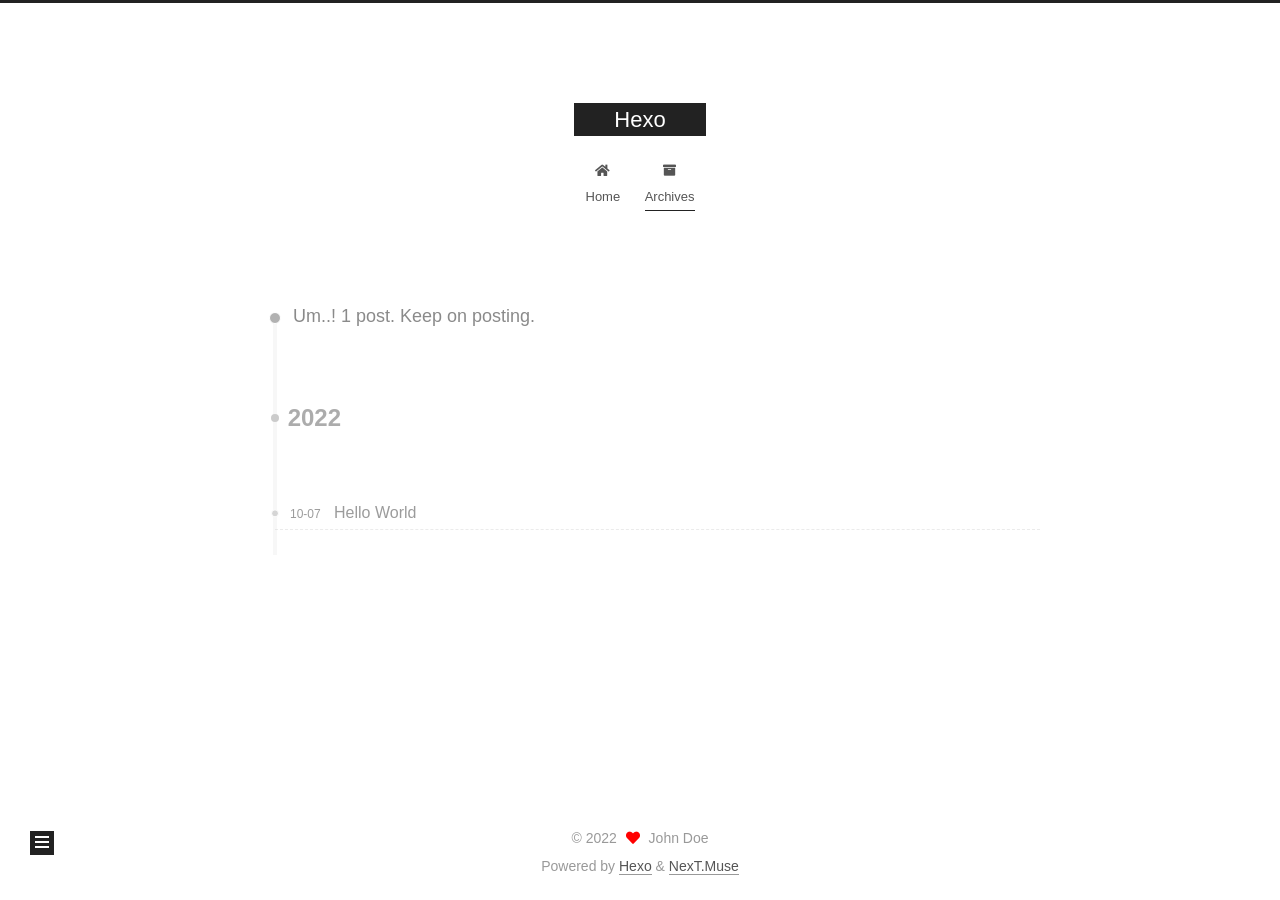
<file: archives/2022/10/index.html>
<!DOCTYPE html>
<html lang="en">
<head>
  <meta charset="UTF-8">
<meta name="viewport" content="width=device-width, initial-scale=1, maximum-scale=2">
<meta name="theme-color" content="#222">
<meta name="generator" content="Hexo 6.3.0">
  <link rel="apple-touch-icon" sizes="180x180" href="/images/apple-touch-icon-next.png">
  <link rel="icon" type="image/png" sizes="32x32" href="/images/favicon-32x32-next.png">
  <link rel="icon" type="image/png" sizes="16x16" href="/images/favicon-16x16-next.png">
  <link rel="mask-icon" href="/images/logo.svg" color="#222">

<link rel="stylesheet" href="/css/main.css">


<link rel="stylesheet" href="/lib/font-awesome/css/all.min.css">

<script id="hexo-configurations">
    var NexT = window.NexT || {};
    var CONFIG = {"hostname":"example.com","root":"/","scheme":"Muse","version":"7.8.0","exturl":false,"sidebar":{"position":"left","display":"post","padding":18,"offset":12,"onmobile":false},"copycode":{"enable":false,"show_result":false,"style":null},"back2top":{"enable":true,"sidebar":false,"scrollpercent":false},"bookmark":{"enable":false,"color":"#222","save":"auto"},"fancybox":false,"mediumzoom":false,"lazyload":false,"pangu":false,"comments":{"style":"tabs","active":null,"storage":true,"lazyload":false,"nav":null},"algolia":{"hits":{"per_page":10},"labels":{"input_placeholder":"Search for Posts","hits_empty":"We didn't find any results for the search: ${query}","hits_stats":"${hits} results found in ${time} ms"}},"localsearch":{"enable":false,"trigger":"auto","top_n_per_article":1,"unescape":false,"preload":false},"motion":{"enable":true,"async":false,"transition":{"post_block":"fadeIn","post_header":"slideDownIn","post_body":"slideDownIn","coll_header":"slideLeftIn","sidebar":"slideUpIn"}}};
  </script>

  <meta property="og:type" content="website">
<meta property="og:title" content="Hexo">
<meta property="og:url" content="http://example.com/archives/2022/10/index.html">
<meta property="og:site_name" content="Hexo">
<meta property="og:locale" content="en_US">
<meta property="article:author" content="John Doe">
<meta name="twitter:card" content="summary">

<link rel="canonical" href="http://example.com/archives/2022/10/">


<script id="page-configurations">
  // https://hexo.io/docs/variables.html
  CONFIG.page = {
    sidebar: "",
    isHome : false,
    isPost : false,
    lang   : 'en'
  };
</script>

  <title>Archive | Hexo</title>
  






  <noscript>
  <style>
  .use-motion .brand,
  .use-motion .menu-item,
  .sidebar-inner,
  .use-motion .post-block,
  .use-motion .pagination,
  .use-motion .comments,
  .use-motion .post-header,
  .use-motion .post-body,
  .use-motion .collection-header { opacity: initial; }

  .use-motion .site-title,
  .use-motion .site-subtitle {
    opacity: initial;
    top: initial;
  }

  .use-motion .logo-line-before i { left: initial; }
  .use-motion .logo-line-after i { right: initial; }
  </style>
</noscript>

</head>

<body itemscope itemtype="http://schema.org/WebPage">
  <div class="container use-motion">
    <div class="headband"></div>

    <header class="header" itemscope itemtype="http://schema.org/WPHeader">
      <div class="header-inner"><div class="site-brand-container">
  <div class="site-nav-toggle">
    <div class="toggle" aria-label="Toggle navigation bar">
      <span class="toggle-line toggle-line-first"></span>
      <span class="toggle-line toggle-line-middle"></span>
      <span class="toggle-line toggle-line-last"></span>
    </div>
  </div>

  <div class="site-meta">

    <a href="/" class="brand" rel="start">
      <span class="logo-line-before"><i></i></span>
      <h1 class="site-title">Hexo</h1>
      <span class="logo-line-after"><i></i></span>
    </a>
  </div>

  <div class="site-nav-right">
    <div class="toggle popup-trigger">
    </div>
  </div>
</div>




<nav class="site-nav">
  <ul id="menu" class="main-menu menu">
        <li class="menu-item menu-item-home">

    <a href="/" rel="section"><i class="fa fa-home fa-fw"></i>Home</a>

  </li>
        <li class="menu-item menu-item-archives">

    <a href="/archives/" rel="section"><i class="fa fa-archive fa-fw"></i>Archives</a>

  </li>
  </ul>
</nav>




</div>
    </header>

    
  <div class="back-to-top">
    <i class="fa fa-arrow-up"></i>
    <span>0%</span>
  </div>


    <main class="main">
      <div class="main-inner">
        <div class="content-wrap">
          

          <div class="content archive">
            

  
  
  
  <div class="post-block">
    <div class="posts-collapse">
      <div class="collection-title">
        <span class="collection-header">Um..! 1 post. Keep on posting.</span>
      </div>

      
    <div class="collection-year">
      <span class="collection-header">2022</span>
    </div>

  <article itemscope itemtype="http://schema.org/Article">
    <header class="post-header">

      <div class="post-meta">
        <time itemprop="dateCreated"
              datetime="2022-10-07T15:09:28+08:00"
              content="2022-10-07">
          10-07
        </time>
      </div>

      <div class="post-title">
          <a class="post-title-link" href="/2022/10/07/hello-world/" itemprop="url">
            <span itemprop="name">Hello World</span>
          </a>
      </div>

    </header>
  </article>


    </div>
  </div>
  
  
  

  



          </div>
          

<script>
  window.addEventListener('tabs:register', () => {
    let { activeClass } = CONFIG.comments;
    if (CONFIG.comments.storage) {
      activeClass = localStorage.getItem('comments_active') || activeClass;
    }
    if (activeClass) {
      let activeTab = document.querySelector(`a[href="#comment-${activeClass}"]`);
      if (activeTab) {
        activeTab.click();
      }
    }
  });
  if (CONFIG.comments.storage) {
    window.addEventListener('tabs:click', event => {
      if (!event.target.matches('.tabs-comment .tab-content .tab-pane')) return;
      let commentClass = event.target.classList[1];
      localStorage.setItem('comments_active', commentClass);
    });
  }
</script>

        </div>
          
  
  <div class="toggle sidebar-toggle">
    <span class="toggle-line toggle-line-first"></span>
    <span class="toggle-line toggle-line-middle"></span>
    <span class="toggle-line toggle-line-last"></span>
  </div>

  <aside class="sidebar">
    <div class="sidebar-inner">

      <ul class="sidebar-nav motion-element">
        <li class="sidebar-nav-toc">
          Table of Contents
        </li>
        <li class="sidebar-nav-overview">
          Overview
        </li>
      </ul>

      <!--noindex-->
      <div class="post-toc-wrap sidebar-panel">
      </div>
      <!--/noindex-->

      <div class="site-overview-wrap sidebar-panel">
        <div class="site-author motion-element" itemprop="author" itemscope itemtype="http://schema.org/Person">
  <p class="site-author-name" itemprop="name">John Doe</p>
  <div class="site-description" itemprop="description"></div>
</div>
<div class="site-state-wrap motion-element">
  <nav class="site-state">
      <div class="site-state-item site-state-posts">
          <a href="/archives/">
        
          <span class="site-state-item-count">1</span>
          <span class="site-state-item-name">posts</span>
        </a>
      </div>
  </nav>
</div>



      </div>

    </div>
  </aside>
  <div id="sidebar-dimmer"></div>


      </div>
    </main>

    <footer class="footer">
      <div class="footer-inner">
        

        

<div class="copyright">
  
  &copy; 
  <span itemprop="copyrightYear">2022</span>
  <span class="with-love">
    <i class="fa fa-heart"></i>
  </span>
  <span class="author" itemprop="copyrightHolder">John Doe</span>
</div>
  <div class="powered-by">Powered by <a href="https://hexo.io/" class="theme-link" rel="noopener" target="_blank">Hexo</a> & <a href="https://muse.theme-next.org/" class="theme-link" rel="noopener" target="_blank">NexT.Muse</a>
  </div>

        








      </div>
    </footer>
  </div>

  
  <script src="/lib/anime.min.js"></script>
  <script src="/lib/velocity/velocity.min.js"></script>
  <script src="/lib/velocity/velocity.ui.min.js"></script>

<script src="/js/utils.js"></script>

<script src="/js/motion.js"></script>


<script src="/js/schemes/muse.js"></script>


<script src="/js/next-boot.js"></script>




  















  

  

</body>
</html>
</file>
<file: css/main.css>
:root {
  --body-bg-color: #fff;
  --content-bg-color: #fff;
  --card-bg-color: #f5f5f5;
  --text-color: #555;
  --blockquote-color: #666;
  --link-color: #555;
  --link-hover-color: #222;
  --brand-color: #fff;
  --brand-hover-color: #fff;
  --table-row-odd-bg-color: #f9f9f9;
  --table-row-hover-bg-color: #f5f5f5;
  --menu-item-bg-color: #f5f5f5;
  --btn-default-bg: #222;
  --btn-default-color: #fff;
  --btn-default-border-color: #222;
  --btn-default-hover-bg: #fff;
  --btn-default-hover-color: #222;
  --btn-default-hover-border-color: #222;
}
html {
  line-height: 1.15; /* 1 */
  -webkit-text-size-adjust: 100%; /* 2 */
}
body {
  margin: 0;
}
main {
  display: block;
}
h1 {
  font-size: 2em;
  margin: 0.67em 0;
}
hr {
  box-sizing: content-box; /* 1 */
  height: 0; /* 1 */
  overflow: visible; /* 2 */
}
pre {
  font-family: monospace, monospace; /* 1 */
  font-size: 1em; /* 2 */
}
a {
  background: transparent;
}
abbr[title] {
  border-bottom: none; /* 1 */
  text-decoration: underline; /* 2 */
  text-decoration: underline dotted; /* 2 */
}
b,
strong {
  font-weight: bolder;
}
code,
kbd,
samp {
  font-family: monospace, monospace; /* 1 */
  font-size: 1em; /* 2 */
}
small {
  font-size: 80%;
}
sub,
sup {
  font-size: 75%;
  line-height: 0;
  position: relative;
  vertical-align: baseline;
}
sub {
  bottom: -0.25em;
}
sup {
  top: -0.5em;
}
img {
  border-style: none;
}
button,
input,
optgroup,
select,
textarea {
  font-family: inherit; /* 1 */
  font-size: 100%; /* 1 */
  line-height: 1.15; /* 1 */
  margin: 0; /* 2 */
}
button,
input {
/* 1 */
  overflow: visible;
}
button,
select {
/* 1 */
  text-transform: none;
}
button,
[type='button'],
[type='reset'],
[type='submit'] {
  -webkit-appearance: button;
}
button::-moz-focus-inner,
[type='button']::-moz-focus-inner,
[type='reset']::-moz-focus-inner,
[type='submit']::-moz-focus-inner {
  border-style: none;
  padding: 0;
}
button:-moz-focusring,
[type='button']:-moz-focusring,
[type='reset']:-moz-focusring,
[type='submit']:-moz-focusring {
  outline: 1px dotted ButtonText;
}
fieldset {
  padding: 0.35em 0.75em 0.625em;
}
legend {
  box-sizing: border-box; /* 1 */
  color: inherit; /* 2 */
  display: table; /* 1 */
  max-width: 100%; /* 1 */
  padding: 0; /* 3 */
  white-space: normal; /* 1 */
}
progress {
  vertical-align: baseline;
}
textarea {
  overflow: auto;
}
[type='checkbox'],
[type='radio'] {
  box-sizing: border-box; /* 1 */
  padding: 0; /* 2 */
}
[type='number']::-webkit-inner-spin-button,
[type='number']::-webkit-outer-spin-button {
  height: auto;
}
[type='search'] {
  outline-offset: -2px; /* 2 */
  -webkit-appearance: textfield; /* 1 */
}
[type='search']::-webkit-search-decoration {
  -webkit-appearance: none;
}
::-webkit-file-upload-button {
  font: inherit; /* 2 */
  -webkit-appearance: button; /* 1 */
}
details {
  display: block;
}
summary {
  display: list-item;
}
template {
  display: none;
}
[hidden] {
  display: none;
}
::selection {
  background: #262a30;
  color: #eee;
}
html,
body {
  height: 100%;
}
body {
  background: var(--body-bg-color);
  color: var(--text-color);
  font-family: 'Lato', "PingFang SC", "Microsoft YaHei", sans-serif;
  font-size: 1em;
  line-height: 2;
}
@media (max-width: 991px) {
  body {
    padding-left: 0 !important;
    padding-right: 0 !important;
  }
}
h1,
h2,
h3,
h4,
h5,
h6 {
  font-family: 'Lato', "PingFang SC", "Microsoft YaHei", sans-serif;
  font-weight: bold;
  line-height: 1.5;
  margin: 20px 0 15px;
}
h1 {
  font-size: 1.5em;
}
h2 {
  font-size: 1.375em;
}
h3 {
  font-size: 1.25em;
}
h4 {
  font-size: 1.125em;
}
h5 {
  font-size: 1em;
}
h6 {
  font-size: 0.875em;
}
p {
  margin: 0 0 20px 0;
}
a,
span.exturl {
  border-bottom: 1px solid #999;
  color: var(--link-color);
  outline: 0;
  text-decoration: none;
  overflow-wrap: break-word;
  word-wrap: break-word;
  cursor: pointer;
}
a:hover,
span.exturl:hover {
  border-bottom-color: var(--link-hover-color);
  color: var(--link-hover-color);
}
iframe,
img,
video {
  display: block;
  margin-left: auto;
  margin-right: auto;
  max-width: 100%;
}
hr {
  background-image: repeating-linear-gradient(-45deg, #ddd, #ddd 4px, transparent 4px, transparent 8px);
  border: 0;
  height: 3px;
  margin: 40px 0;
}
blockquote {
  border-left: 4px solid #ddd;
  color: var(--blockquote-color);
  margin: 0;
  padding: 0 15px;
}
blockquote cite::before {
  content: '-';
  padding: 0 5px;
}
dt {
  font-weight: bold;
}
dd {
  margin: 0;
  padding: 0;
}
kbd {
  background-color: #f5f5f5;
  background-image: linear-gradient(#eee, #fff, #eee);
  border: 1px solid #ccc;
  border-radius: 0.2em;
  box-shadow: 0.1em 0.1em 0.2em rgba(0,0,0,0.1);
  color: #555;
  font-family: inherit;
  padding: 0.1em 0.3em;
  white-space: nowrap;
}
.table-container {
  overflow: auto;
}
table {
  border-collapse: collapse;
  border-spacing: 0;
  font-size: 0.875em;
  margin: 0 0 20px 0;
  width: 100%;
}
tbody tr:nth-of-type(odd) {
  background: var(--table-row-odd-bg-color);
}
tbody tr:hover {
  background: var(--table-row-hover-bg-color);
}
caption,
th,
td {
  font-weight: normal;
  padding: 8px;
  vertical-align: middle;
}
th,
td {
  border: 1px solid #ddd;
  border-bottom: 3px solid #ddd;
}
th {
  font-weight: 700;
  padding-bottom: 10px;
}
td {
  border-bottom-width: 1px;
}
.btn {
  background: var(--btn-default-bg);
  border: 2px solid var(--btn-default-border-color);
  border-radius: 0;
  color: var(--btn-default-color);
  display: inline-block;
  font-size: 0.875em;
  line-height: 2;
  padding: 0 20px;
  text-decoration: none;
  transition-property: background-color;
  transition-delay: 0s;
  transition-duration: 0.2s;
  transition-timing-function: ease-in-out;
}
.btn:hover {
  background: var(--btn-default-hover-bg);
  border-color: var(--btn-default-hover-border-color);
  color: var(--btn-default-hover-color);
}
.btn + .btn {
  margin: 0 0 8px 8px;
}
.btn .fa-fw {
  text-align: left;
  width: 1.285714285714286em;
}
.toggle {
  line-height: 0;
}
.toggle .toggle-line {
  background: #fff;
  display: inline-block;
  height: 2px;
  left: 0;
  position: relative;
  top: 0;
  transition: all 0.4s;
  vertical-align: top;
  width: 100%;
}
.toggle .toggle-line:not(:first-child) {
  margin-top: 3px;
}
.toggle.toggle-arrow .toggle-line-first {
  left: 50%;
  top: 2px;
  transform: rotate(45deg);
  width: 50%;
}
.toggle.toggle-arrow .toggle-line-middle {
  left: 2px;
  width: 90%;
}
.toggle.toggle-arrow .toggle-line-last {
  left: 50%;
  top: -2px;
  transform: rotate(-45deg);
  width: 50%;
}
.toggle.toggle-close .toggle-line-first {
  transform: rotate(-45deg);
  top: 5px;
}
.toggle.toggle-close .toggle-line-middle {
  opacity: 0;
}
.toggle.toggle-close .toggle-line-last {
  transform: rotate(45deg);
  top: -5px;
}
.highlight,
pre {
  background: #f7f7f7;
  color: #4d4d4c;
  line-height: 1.6;
  margin: 0 auto 20px;
}
pre,
code {
  font-family: consolas, Menlo, monospace, "PingFang SC", "Microsoft YaHei";
}
code {
  background: #eee;
  border-radius: 3px;
  color: #555;
  padding: 2px 4px;
  overflow-wrap: break-word;
  word-wrap: break-word;
}
.highlight *::selection {
  background: #d6d6d6;
}
.highlight pre {
  border: 0;
  margin: 0;
  padding: 10px 0;
}
.highlight table {
  border: 0;
  margin: 0;
  width: auto;
}
.highlight td {
  border: 0;
  padding: 0;
}
.highlight figcaption {
  background: #eff2f3;
  color: #4d4d4c;
  display: flex;
  font-size: 0.875em;
  justify-content: space-between;
  line-height: 1.2;
  padding: 0.5em;
}
.highlight figcaption a {
  color: #4d4d4c;
}
.highlight figcaption a:hover {
  border-bottom-color: #4d4d4c;
}
.highlight .gutter {
  -moz-user-select: none;
  -ms-user-select: none;
  -webkit-user-select: none;
  user-select: none;
}
.highlight .gutter pre {
  background: #eff2f3;
  color: #869194;
  padding-left: 10px;
  padding-right: 10px;
  text-align: right;
}
.highlight .code pre {
  background: #f7f7f7;
  padding-left: 10px;
  width: 100%;
}
.gist table {
  width: auto;
}
.gist table td {
  border: 0;
}
pre {
  overflow: auto;
  padding: 10px;
}
pre code {
  background: none;
  color: #4d4d4c;
  font-size: 0.875em;
  padding: 0;
  text-shadow: none;
}
pre .deletion {
  background: #fdd;
}
pre .addition {
  background: #dfd;
}
pre .meta {
  color: #eab700;
  -moz-user-select: none;
  -ms-user-select: none;
  -webkit-user-select: none;
  user-select: none;
}
pre .comment {
  color: #8e908c;
}
pre .variable,
pre .attribute,
pre .tag,
pre .name,
pre .regexp,
pre .ruby .constant,
pre .xml .tag .title,
pre .xml .pi,
pre .xml .doctype,
pre .html .doctype,
pre .css .id,
pre .css .class,
pre .css .pseudo {
  color: #c82829;
}
pre .number,
pre .preprocessor,
pre .built_in,
pre .builtin-name,
pre .literal,
pre .params,
pre .constant,
pre .command {
  color: #f5871f;
}
pre .ruby .class .title,
pre .css .rules .attribute,
pre .string,
pre .symbol,
pre .value,
pre .inheritance,
pre .header,
pre .ruby .symbol,
pre .xml .cdata,
pre .special,
pre .formula {
  color: #718c00;
}
pre .title,
pre .css .hexcolor {
  color: #3e999f;
}
pre .function,
pre .python .decorator,
pre .python .title,
pre .ruby .function .title,
pre .ruby .title .keyword,
pre .perl .sub,
pre .javascript .title,
pre .coffeescript .title {
  color: #4271ae;
}
pre .keyword,
pre .javascript .function {
  color: #8959a8;
}
.blockquote-center {
  border-left: none;
  margin: 40px 0;
  padding: 0;
  position: relative;
  text-align: center;
}
.blockquote-center .fa {
  display: block;
  opacity: 0.6;
  position: absolute;
  width: 100%;
}
.blockquote-center .fa-quote-left {
  border-top: 1px solid #ccc;
  text-align: left;
  top: -20px;
}
.blockquote-center .fa-quote-right {
  border-bottom: 1px solid #ccc;
  text-align: right;
  bottom: -20px;
}
.blockquote-center p,
.blockquote-center div {
  text-align: center;
}
.post-body .group-picture img {
  margin: 0 auto;
  padding: 0 3px;
}
.group-picture-row {
  margin-bottom: 6px;
  overflow: hidden;
}
.group-picture-column {
  float: left;
  margin-bottom: 10px;
}
.post-body .label {
  color: #555;
  display: inline;
  padding: 0 2px;
}
.post-body .label.default {
  background: #f0f0f0;
}
.post-body .label.primary {
  background: #efe6f7;
}
.post-body .label.info {
  background: #e5f2f8;
}
.post-body .label.success {
  background: #e7f4e9;
}
.post-body .label.warning {
  background: #fcf6e1;
}
.post-body .label.danger {
  background: #fae8eb;
}
.post-body .tabs {
  margin-bottom: 20px;
}
.post-body .tabs,
.tabs-comment {
  display: block;
  padding-top: 10px;
  position: relative;
}
.post-body .tabs ul.nav-tabs,
.tabs-comment ul.nav-tabs {
  display: flex;
  flex-wrap: wrap;
  margin: 0;
  margin-bottom: -1px;
  padding: 0;
}
@media (max-width: 413px) {
  .post-body .tabs ul.nav-tabs,
  .tabs-comment ul.nav-tabs {
    display: block;
    margin-bottom: 5px;
  }
}
.post-body .tabs ul.nav-tabs li.tab,
.tabs-comment ul.nav-tabs li.tab {
  border-bottom: 1px solid #ddd;
  border-left: 1px solid transparent;
  border-right: 1px solid transparent;
  border-top: 3px solid transparent;
  flex-grow: 1;
  list-style-type: none;
  border-radius: 0 0 0 0;
}
@media (max-width: 413px) {
  .post-body .tabs ul.nav-tabs li.tab,
  .tabs-comment ul.nav-tabs li.tab {
    border-bottom: 1px solid transparent;
    border-left: 3px solid transparent;
    border-right: 1px solid transparent;
    border-top: 1px solid transparent;
  }
}
@media (max-width: 413px) {
  .post-body .tabs ul.nav-tabs li.tab,
  .tabs-comment ul.nav-tabs li.tab {
    border-radius: 0;
  }
}
.post-body .tabs ul.nav-tabs li.tab a,
.tabs-comment ul.nav-tabs li.tab a {
  border-bottom: initial;
  display: block;
  line-height: 1.8;
  outline: 0;
  padding: 0.25em 0.75em;
  text-align: center;
  transition-delay: 0s;
  transition-duration: 0.2s;
  transition-timing-function: ease-out;
}
.post-body .tabs ul.nav-tabs li.tab a i,
.tabs-comment ul.nav-tabs li.tab a i {
  width: 1.285714285714286em;
}
.post-body .tabs ul.nav-tabs li.tab.active,
.tabs-comment ul.nav-tabs li.tab.active {
  border-bottom: 1px solid transparent;
  border-left: 1px solid #ddd;
  border-right: 1px solid #ddd;
  border-top: 3px solid #fc6423;
}
@media (max-width: 413px) {
  .post-body .tabs ul.nav-tabs li.tab.active,
  .tabs-comment ul.nav-tabs li.tab.active {
    border-bottom: 1px solid #ddd;
    border-left: 3px solid #fc6423;
    border-right: 1px solid #ddd;
    border-top: 1px solid #ddd;
  }
}
.post-body .tabs ul.nav-tabs li.tab.active a,
.tabs-comment ul.nav-tabs li.tab.active a {
  color: var(--link-color);
  cursor: default;
}
.post-body .tabs .tab-content .tab-pane,
.tabs-comment .tab-content .tab-pane {
  border: 1px solid #ddd;
  border-top: 0;
  padding: 20px 20px 0 20px;
  border-radius: 0;
}
.post-body .tabs .tab-content .tab-pane:not(.active),
.tabs-comment .tab-content .tab-pane:not(.active) {
  display: none;
}
.post-body .tabs .tab-content .tab-pane.active,
.tabs-comment .tab-content .tab-pane.active {
  display: block;
}
.post-body .tabs .tab-content .tab-pane.active:nth-of-type(1),
.tabs-comment .tab-content .tab-pane.active:nth-of-type(1) {
  border-radius: 0 0 0 0;
}
@media (max-width: 413px) {
  .post-body .tabs .tab-content .tab-pane.active:nth-of-type(1),
  .tabs-comment .tab-content .tab-pane.active:nth-of-type(1) {
    border-radius: 0;
  }
}
.post-body .note {
  border-radius: 3px;
  margin-bottom: 20px;
  padding: 1em;
  position: relative;
  border: 1px solid #eee;
  border-left-width: 5px;
}
.post-body .note h2,
.post-body .note h3,
.post-body .note h4,
.post-body .note h5,
.post-body .note h6 {
  margin-top: 0;
  border-bottom: initial;
  margin-bottom: 0;
  padding-top: 0;
}
.post-body .note p:first-child,
.post-body .note ul:first-child,
.post-body .note ol:first-child,
.post-body .note table:first-child,
.post-body .note pre:first-child,
.post-body .note blockquote:first-child,
.post-body .note img:first-child {
  margin-top: 0;
}
.post-body .note p:last-child,
.post-body .note ul:last-child,
.post-body .note ol:last-child,
.post-body .note table:last-child,
.post-body .note pre:last-child,
.post-body .note blockquote:last-child,
.post-body .note img:last-child {
  margin-bottom: 0;
}
.post-body .note.default {
  border-left-color: #777;
}
.post-body .note.default h2,
.post-body .note.default h3,
.post-body .note.default h4,
.post-body .note.default h5,
.post-body .note.default h6 {
  color: #777;
}
.post-body .note.primary {
  border-left-color: #6f42c1;
}
.post-body .note.primary h2,
.post-body .note.primary h3,
.post-body .note.primary h4,
.post-body .note.primary h5,
.post-body .note.primary h6 {
  color: #6f42c1;
}
.post-body .note.info {
  border-left-color: #428bca;
}
.post-body .note.info h2,
.post-body .note.info h3,
.post-body .note.info h4,
.post-body .note.info h5,
.post-body .note.info h6 {
  color: #428bca;
}
.post-body .note.success {
  border-left-color: #5cb85c;
}
.post-body .note.success h2,
.post-body .note.success h3,
.post-body .note.success h4,
.post-body .note.success h5,
.post-body .note.success h6 {
  color: #5cb85c;
}
.post-body .note.warning {
  border-left-color: #f0ad4e;
}
.post-body .note.warning h2,
.post-body .note.warning h3,
.post-body .note.warning h4,
.post-body .note.warning h5,
.post-body .note.warning h6 {
  color: #f0ad4e;
}
.post-body .note.danger {
  border-left-color: #d9534f;
}
.post-body .note.danger h2,
.post-body .note.danger h3,
.post-body .note.danger h4,
.post-body .note.danger h5,
.post-body .note.danger h6 {
  color: #d9534f;
}
.pagination .prev,
.pagination .next,
.pagination .page-number,
.pagination .space {
  display: inline-block;
  margin: 0 10px;
  padding: 0 11px;
  position: relative;
  top: -1px;
}
@media (max-width: 767px) {
  .pagination .prev,
  .pagination .next,
  .pagination .page-number,
  .pagination .space {
    margin: 0 5px;
  }
}
.pagination {
  border-top: 1px solid #eee;
  margin: 120px 0 0;
  text-align: center;
}
.pagination .prev,
.pagination .next,
.pagination .page-number {
  border-bottom: 0;
  border-top: 1px solid #eee;
  transition-property: border-color;
  transition-delay: 0s;
  transition-duration: 0.2s;
  transition-timing-function: ease-in-out;
}
.pagination .prev:hover,
.pagination .next:hover,
.pagination .page-number:hover {
  border-top-color: #222;
}
.pagination .space {
  margin: 0;
  padding: 0;
}
.pagination .prev {
  margin-left: 0;
}
.pagination .next {
  margin-right: 0;
}
.pagination .page-number.current {
  background: #ccc;
  border-top-color: #ccc;
  color: #fff;
}
@media (max-width: 767px) {
  .pagination {
    border-top: none;
  }
  .pagination .prev,
  .pagination .next,
  .pagination .page-number {
    border-bottom: 1px solid #eee;
    border-top: 0;
    margin-bottom: 10px;
    padding: 0 10px;
  }
  .pagination .prev:hover,
  .pagination .next:hover,
  .pagination .page-number:hover {
    border-bottom-color: #222;
  }
}
.comments {
  margin-top: 60px;
  overflow: hidden;
}
.comment-button-group {
  display: flex;
  flex-wrap: wrap-reverse;
  justify-content: center;
  margin: 1em 0;
}
.comment-button-group .comment-button {
  margin: 0.1em 0.2em;
}
.comment-button-group .comment-button.active {
  background: var(--btn-default-hover-bg);
  border-color: var(--btn-default-hover-border-color);
  color: var(--btn-default-hover-color);
}
.comment-position {
  display: none;
}
.comment-position.active {
  display: block;
}
.tabs-comment {
  background: var(--content-bg-color);
  margin-top: 4em;
  padding-top: 0;
}
.tabs-comment .comments {
  border: 0;
  box-shadow: none;
  margin-top: 0;
  padding-top: 0;
}
.container {
  min-height: 100%;
  position: relative;
}
.main-inner {
  margin: 0 auto;
  width: 700px;
}
@media (min-width: 1200px) {
  .main-inner {
    width: 800px;
  }
}
@media (min-width: 1600px) {
  .main-inner {
    width: 900px;
  }
}
@media (max-width: 767px) {
  .content-wrap {
    padding: 0 20px;
  }
}
.header {
  background: transparent;
}
.header-inner {
  margin: 0 auto;
  width: 700px;
}
@media (min-width: 1200px) {
  .header-inner {
    width: 800px;
  }
}
@media (min-width: 1600px) {
  .header-inner {
    width: 900px;
  }
}
.site-brand-container {
  display: flex;
  flex-shrink: 0;
  padding: 0 10px;
}
.headband {
  background: #222;
  height: 3px;
}
.site-meta {
  flex-grow: 1;
  text-align: center;
}
@media (max-width: 767px) {
  .site-meta {
    text-align: center;
  }
}
.brand {
  border-bottom: none;
  color: var(--brand-color);
  display: inline-block;
  line-height: 1.375em;
  padding: 0 40px;
  position: relative;
}
.brand:hover {
  color: var(--brand-hover-color);
}
.site-title {
  font-family: 'Lato', "PingFang SC", "Microsoft YaHei", sans-serif;
  font-size: 1.375em;
  font-weight: normal;
  margin: 0;
}
.site-subtitle {
  color: #999;
  font-size: 0.8125em;
  margin: 10px 0;
}
.use-motion .brand {
  opacity: 0;
}
.use-motion .site-title,
.use-motion .site-subtitle,
.use-motion .custom-logo-image {
  opacity: 0;
  position: relative;
  top: -10px;
}
.site-nav-toggle,
.site-nav-right {
  display: none;
}
@media (max-width: 767px) {
  .site-nav-toggle,
  .site-nav-right {
    display: flex;
    flex-direction: column;
    justify-content: center;
  }
}
.site-nav-toggle .toggle,
.site-nav-right .toggle {
  color: var(--text-color);
  padding: 10px;
  width: 22px;
}
.site-nav-toggle .toggle .toggle-line,
.site-nav-right .toggle .toggle-line {
  background: var(--text-color);
  border-radius: 1px;
}
.site-nav {
  display: block;
}
@media (max-width: 767px) {
  .site-nav {
    clear: both;
    display: none;
  }
}
.site-nav.site-nav-on {
  display: block;
}
.menu {
  margin-top: 20px;
  padding-left: 0;
  text-align: center;
}
.menu-item {
  display: inline-block;
  list-style: none;
  margin: 0 10px;
}
@media (max-width: 767px) {
  .menu-item {
    display: block;
    margin-top: 10px;
  }
  .menu-item.menu-item-search {
    display: none;
  }
}
.menu-item a,
.menu-item span.exturl {
  border-bottom: 0;
  display: block;
  font-size: 0.8125em;
  transition-property: border-color;
  transition-delay: 0s;
  transition-duration: 0.2s;
  transition-timing-function: ease-in-out;
}
@media (hover: none) {
  .menu-item a:hover,
  .menu-item span.exturl:hover {
    border-bottom-color: transparent !important;
  }
}
.menu-item .fa,
.menu-item .fab,
.menu-item .far,
.menu-item .fas {
  margin-right: 8px;
}
.menu-item .badge {
  display: inline-block;
  font-weight: bold;
  line-height: 1;
  margin-left: 0.35em;
  margin-top: 0.35em;
  text-align: center;
  white-space: nowrap;
}
@media (max-width: 767px) {
  .menu-item .badge {
    float: right;
    margin-left: 0;
  }
}
.menu-item-active a,
.menu .menu-item a:hover,
.menu .menu-item span.exturl:hover {
  background: var(--menu-item-bg-color);
}
.use-motion .menu-item {
  opacity: 0;
}
.sidebar {
  background: #222;
  bottom: 0;
  box-shadow: inset 0 2px 6px #000;
  position: fixed;
  top: 0;
}
@media (max-width: 991px) {
  .sidebar {
    display: none;
  }
}
.sidebar-inner {
  color: #999;
  padding: 18px 10px;
  text-align: center;
}
.cc-license {
  margin-top: 10px;
  text-align: center;
}
.cc-license .cc-opacity {
  border-bottom: none;
  opacity: 0.7;
}
.cc-license .cc-opacity:hover {
  opacity: 0.9;
}
.cc-license img {
  display: inline-block;
}
.site-author-image {
  border: 2px solid #333;
  display: block;
  margin: 0 auto;
  max-width: 96px;
  padding: 2px;
}
.site-author-name {
  color: #f5f5f5;
  font-weight: normal;
  margin: 5px 0 0;
  text-align: center;
}
.site-description {
  color: #999;
  font-size: 1em;
  margin-top: 5px;
  text-align: center;
}
.links-of-author {
  margin-top: 15px;
}
.links-of-author a,
.links-of-author span.exturl {
  border-bottom-color: #555;
  display: inline-block;
  font-size: 0.8125em;
  margin-bottom: 10px;
  margin-right: 10px;
  vertical-align: middle;
}
.links-of-author a::before,
.links-of-author span.exturl::before {
  background: #ffff3b;
  border-radius: 50%;
  content: ' ';
  display: inline-block;
  height: 4px;
  margin-right: 3px;
  vertical-align: middle;
  width: 4px;
}
.sidebar-button {
  margin-top: 15px;
}
.sidebar-button a {
  border: 1px solid #fc6423;
  border-radius: 4px;
  color: #fc6423;
  display: inline-block;
  padding: 0 15px;
}
.sidebar-button a .fa,
.sidebar-button a .fab,
.sidebar-button a .far,
.sidebar-button a .fas {
  margin-right: 5px;
}
.sidebar-button a:hover {
  background: #fc6423;
  border: 1px solid #fc6423;
  color: #fff;
}
.sidebar-button a:hover .fa,
.sidebar-button a:hover .fab,
.sidebar-button a:hover .far,
.sidebar-button a:hover .fas {
  color: #fff;
}
.links-of-blogroll {
  font-size: 0.8125em;
  margin-top: 10px;
}
.links-of-blogroll-title {
  font-size: 0.875em;
  font-weight: 600;
  margin-top: 0;
}
.links-of-blogroll-list {
  list-style: none;
  margin: 0;
  padding: 0;
}
#sidebar-dimmer {
  display: none;
}
@media (max-width: 767px) {
  #sidebar-dimmer {
    background: #000;
    display: block;
    height: 100%;
    left: 100%;
    opacity: 0;
    position: fixed;
    top: 0;
    width: 100%;
    z-index: 1100;
  }
  .sidebar-active + #sidebar-dimmer {
    opacity: 0.7;
    transform: translateX(-100%);
    transition: opacity 0.5s;
  }
}
.sidebar-nav {
  margin: 0;
  padding-bottom: 20px;
  padding-left: 0;
}
.sidebar-nav li {
  border-bottom: 1px solid transparent;
  color: #666;
  cursor: pointer;
  display: inline-block;
  font-size: 0.875em;
}
.sidebar-nav li.sidebar-nav-overview {
  margin-left: 10px;
}
.sidebar-nav li:hover {
  color: #f5f5f5;
}
.sidebar-nav .sidebar-nav-active {
  border-bottom-color: #87daff;
  color: #87daff;
}
.sidebar-nav .sidebar-nav-active:hover {
  color: #87daff;
}
.sidebar-panel {
  display: none;
  overflow-x: hidden;
  overflow-y: auto;
}
.sidebar-panel-active {
  display: block;
}
.sidebar-toggle {
  background: #222;
  bottom: 45px;
  cursor: pointer;
  height: 14px;
  left: 30px;
  padding: 5px;
  position: fixed;
  width: 14px;
  z-index: 1300;
}
@media (max-width: 991px) {
  .sidebar-toggle {
    left: 20px;
    opacity: 0.8;
    display: none;
  }
}
.sidebar-toggle:hover .toggle-line {
  background: #87daff;
}
.post-toc {
  font-size: 0.875em;
}
.post-toc ol {
  list-style: none;
  margin: 0;
  padding: 0 2px 5px 10px;
  text-align: left;
}
.post-toc ol > ol {
  padding-left: 0;
}
.post-toc ol a {
  transition-property: all;
  transition-delay: 0s;
  transition-duration: 0.2s;
  transition-timing-function: ease-in-out;
}
.post-toc .nav-item {
  line-height: 1.8;
  overflow: hidden;
  text-overflow: ellipsis;
  white-space: nowrap;
}
.post-toc .nav .nav-child {
  display: none;
}
.post-toc .nav .active > .nav-child {
  display: block;
}
.post-toc .nav .active-current > .nav-child {
  display: block;
}
.post-toc .nav .active-current > .nav-child > .nav-item {
  display: block;
}
.post-toc .nav .active > a {
  border-bottom-color: #87daff;
  color: #87daff;
}
.post-toc .nav .active-current > a {
  color: #87daff;
}
.post-toc .nav .active-current > a:hover {
  color: #87daff;
}
.site-state {
  display: flex;
  justify-content: center;
  line-height: 1.4;
  margin-top: 10px;
  overflow: hidden;
  text-align: center;
  white-space: nowrap;
}
.site-state-item {
  padding: 0 15px;
}
.site-state-item:not(:first-child) {
  border-left: 1px solid #333;
}
.site-state-item a {
  border-bottom: none;
}
.site-state-item-count {
  display: block;
  font-size: 1.25em;
  font-weight: 600;
  text-align: center;
}
.site-state-item-name {
  color: inherit;
  font-size: 0.875em;
}
.footer {
  color: #999;
  font-size: 0.875em;
  padding: 20px 0;
}
.footer.footer-fixed {
  bottom: 0;
  left: 0;
  position: absolute;
  right: 0;
}
.footer-inner {
  box-sizing: border-box;
  margin: 0 auto;
  text-align: center;
  width: 700px;
}
@media (min-width: 1200px) {
  .footer-inner {
    width: 800px;
  }
}
@media (min-width: 1600px) {
  .footer-inner {
    width: 900px;
  }
}
.languages {
  display: inline-block;
  font-size: 1.125em;
  position: relative;
}
.languages .lang-select-label span {
  margin: 0 0.5em;
}
.languages .lang-select {
  height: 100%;
  left: 0;
  opacity: 0;
  position: absolute;
  top: 0;
  width: 100%;
}
.with-love {
  color: #ff0000;
  display: inline-block;
  margin: 0 5px;
}
.powered-by,
.theme-info {
  display: inline-block;
}
@-moz-keyframes iconAnimate {
  0%, 100% {
    transform: scale(1);
  }
  10%, 30% {
    transform: scale(0.9);
  }
  20%, 40%, 60%, 80% {
    transform: scale(1.1);
  }
  50%, 70% {
    transform: scale(1.1);
  }
}
@-webkit-keyframes iconAnimate {
  0%, 100% {
    transform: scale(1);
  }
  10%, 30% {
    transform: scale(0.9);
  }
  20%, 40%, 60%, 80% {
    transform: scale(1.1);
  }
  50%, 70% {
    transform: scale(1.1);
  }
}
@-o-keyframes iconAnimate {
  0%, 100% {
    transform: scale(1);
  }
  10%, 30% {
    transform: scale(0.9);
  }
  20%, 40%, 60%, 80% {
    transform: scale(1.1);
  }
  50%, 70% {
    transform: scale(1.1);
  }
}
@keyframes iconAnimate {
  0%, 100% {
    transform: scale(1);
  }
  10%, 30% {
    transform: scale(0.9);
  }
  20%, 40%, 60%, 80% {
    transform: scale(1.1);
  }
  50%, 70% {
    transform: scale(1.1);
  }
}
.back-to-top {
  font-size: 12px;
  text-align: center;
  transition-delay: 0s;
  transition-duration: 0.2s;
  transition-timing-function: ease-in-out;
}
.back-to-top {
  background: #222;
  bottom: -100px;
  box-sizing: border-box;
  color: #fff;
  cursor: pointer;
  left: 30px;
  opacity: 1;
  padding: 0 6px;
  position: fixed;
  transition-property: bottom;
  z-index: 1300;
  width: 24px;
}
.back-to-top span {
  display: none;
}
.back-to-top:hover {
  color: #87daff;
}
.back-to-top.back-to-top-on {
  bottom: 19px;
}
@media (max-width: 991px) {
  .back-to-top {
    left: 20px;
    opacity: 0.8;
  }
}
.post-body {
  font-family: 'Lato', "PingFang SC", "Microsoft YaHei", sans-serif;
  overflow-wrap: break-word;
  word-wrap: break-word;
}
@media (min-width: 1200px) {
  .post-body {
    font-size: 1.125em;
  }
}
.post-body .exturl .fa {
  font-size: 0.875em;
  margin-left: 4px;
}
.post-body .image-caption,
.post-body .figure .caption {
  color: #999;
  font-size: 0.875em;
  font-weight: bold;
  line-height: 1;
  margin: -20px auto 15px;
  text-align: center;
}
.post-sticky-flag {
  display: inline-block;
  transform: rotate(30deg);
}
.post-button {
  margin-top: 40px;
  text-align: center;
}
.use-motion .post-block,
.use-motion .pagination,
.use-motion .comments {
  opacity: 0;
}
.use-motion .post-header {
  opacity: 0;
}
.use-motion .post-body {
  opacity: 0;
}
.use-motion .collection-header {
  opacity: 0;
}
.posts-collapse {
  margin-left: 35px;
  position: relative;
}
@media (max-width: 767px) {
  .posts-collapse {
    margin-left: 0px;
    margin-right: 0px;
  }
}
.posts-collapse .collection-title {
  font-size: 1.125em;
  position: relative;
}
.posts-collapse .collection-title::before {
  background: #999;
  border: 1px solid #fff;
  border-radius: 50%;
  content: ' ';
  height: 10px;
  left: 0;
  margin-left: -6px;
  margin-top: -4px;
  position: absolute;
  top: 50%;
  width: 10px;
}
.posts-collapse .collection-year {
  font-size: 1.5em;
  font-weight: bold;
  margin: 60px 0;
  position: relative;
}
.posts-collapse .collection-year::before {
  background: #bbb;
  border-radius: 50%;
  content: ' ';
  height: 8px;
  left: 0;
  margin-left: -4px;
  margin-top: -4px;
  position: absolute;
  top: 50%;
  width: 8px;
}
.posts-collapse .collection-header {
  display: block;
  margin: 0 0 0 20px;
}
.posts-collapse .collection-header small {
  color: #bbb;
  margin-left: 5px;
}
.posts-collapse .post-header {
  border-bottom: 1px dashed #ccc;
  margin: 30px 0;
  padding-left: 15px;
  position: relative;
  transition-property: border;
  transition-delay: 0s;
  transition-duration: 0.2s;
  transition-timing-function: ease-in-out;
}
.posts-collapse .post-header::before {
  background: #bbb;
  border: 1px solid #fff;
  border-radius: 50%;
  content: ' ';
  height: 6px;
  left: 0;
  margin-left: -4px;
  position: absolute;
  top: 0.75em;
  transition-property: background;
  width: 6px;
  transition-delay: 0s;
  transition-duration: 0.2s;
  transition-timing-function: ease-in-out;
}
.posts-collapse .post-header:hover {
  border-bottom-color: #666;
}
.posts-collapse .post-header:hover::before {
  background: #222;
}
.posts-collapse .post-meta {
  display: inline;
  font-size: 0.75em;
  margin-right: 10px;
}
.posts-collapse .post-title {
  display: inline;
}
.posts-collapse .post-title a,
.posts-collapse .post-title span.exturl {
  border-bottom: none;
  color: var(--link-color);
}
.posts-collapse .post-title .fa-external-link-alt {
  font-size: 0.875em;
  margin-left: 5px;
}
.posts-collapse::before {
  background: #f5f5f5;
  content: ' ';
  height: 100%;
  left: 0;
  margin-left: -2px;
  position: absolute;
  top: 1.25em;
  width: 4px;
}
.post-eof {
  background: #ccc;
  height: 1px;
  margin: 80px auto 60px;
  text-align: center;
  width: 8%;
}
.post-block:last-of-type .post-eof {
  display: none;
}
.content {
  padding-top: 40px;
}
@media (min-width: 992px) {
  .post-body {
    text-align: justify;
  }
}
@media (max-width: 991px) {
  .post-body {
    text-align: justify;
  }
}
.post-body h1,
.post-body h2,
.post-body h3,
.post-body h4,
.post-body h5,
.post-body h6 {
  padding-top: 10px;
}
.post-body h1 .header-anchor,
.post-body h2 .header-anchor,
.post-body h3 .header-anchor,
.post-body h4 .header-anchor,
.post-body h5 .header-anchor,
.post-body h6 .header-anchor {
  border-bottom-style: none;
  color: #ccc;
  float: right;
  margin-left: 10px;
  visibility: hidden;
}
.post-body h1 .header-anchor:hover,
.post-body h2 .header-anchor:hover,
.post-body h3 .header-anchor:hover,
.post-body h4 .header-anchor:hover,
.post-body h5 .header-anchor:hover,
.post-body h6 .header-anchor:hover {
  color: inherit;
}
.post-body h1:hover .header-anchor,
.post-body h2:hover .header-anchor,
.post-body h3:hover .header-anchor,
.post-body h4:hover .header-anchor,
.post-body h5:hover .header-anchor,
.post-body h6:hover .header-anchor {
  visibility: visible;
}
.post-body iframe,
.post-body img,
.post-body video {
  margin-bottom: 20px;
}
.post-body .video-container {
  height: 0;
  margin-bottom: 20px;
  overflow: hidden;
  padding-top: 75%;
  position: relative;
  width: 100%;
}
.post-body .video-container iframe,
.post-body .video-container object,
.post-body .video-container embed {
  height: 100%;
  left: 0;
  margin: 0;
  position: absolute;
  top: 0;
  width: 100%;
}
.post-gallery {
  align-items: center;
  display: grid;
  grid-gap: 10px;
  grid-template-columns: 1fr 1fr 1fr;
  margin-bottom: 20px;
}
@media (max-width: 767px) {
  .post-gallery {
    grid-template-columns: 1fr 1fr;
  }
}
.post-gallery a {
  border: 0;
}
.post-gallery img {
  margin: 0;
}
.posts-expand .post-header {
  font-size: 1.125em;
}
.posts-expand .post-title {
  font-size: 1.5em;
  font-weight: normal;
  margin: initial;
  text-align: center;
  overflow-wrap: break-word;
  word-wrap: break-word;
}
.posts-expand .post-title-link {
  border-bottom: none;
  color: var(--link-color);
  display: inline-block;
  position: relative;
  vertical-align: top;
}
.posts-expand .post-title-link::before {
  background: var(--link-color);
  bottom: 0;
  content: '';
  height: 2px;
  left: 0;
  position: absolute;
  transform: scaleX(0);
  visibility: hidden;
  width: 100%;
  transition-delay: 0s;
  transition-duration: 0.2s;
  transition-timing-function: ease-in-out;
}
.posts-expand .post-title-link:hover::before {
  transform: scaleX(1);
  visibility: visible;
}
.posts-expand .post-title-link .fa-external-link-alt {
  font-size: 0.875em;
  margin-left: 5px;
}
.posts-expand .post-meta {
  color: #999;
  font-family: 'Lato', "PingFang SC", "Microsoft YaHei", sans-serif;
  font-size: 0.75em;
  margin: 3px 0 60px 0;
  text-align: center;
}
.posts-expand .post-meta .post-description {
  font-size: 0.875em;
  margin-top: 2px;
}
.posts-expand .post-meta time {
  border-bottom: 1px dashed #999;
  cursor: pointer;
}
.post-meta .post-meta-item + .post-meta-item::before {
  content: '|';
  margin: 0 0.5em;
}
.post-meta-divider {
  margin: 0 0.5em;
}
.post-meta-item-icon {
  margin-right: 3px;
}
@media (max-width: 991px) {
  .post-meta-item-icon {
    display: inline-block;
  }
}
@media (max-width: 991px) {
  .post-meta-item-text {
    display: none;
  }
}
.post-nav {
  border-top: 1px solid #eee;
  display: flex;
  justify-content: space-between;
  margin-top: 15px;
  padding: 10px 5px 0;
}
.post-nav-item {
  flex: 1;
}
.post-nav-item a {
  border-bottom: none;
  display: block;
  font-size: 0.875em;
  line-height: 1.6;
  position: relative;
}
.post-nav-item a:active {
  top: 2px;
}
.post-nav-item .fa {
  font-size: 0.75em;
}
.post-nav-item:first-child {
  margin-right: 15px;
}
.post-nav-item:first-child .fa {
  margin-right: 5px;
}
.post-nav-item:last-child {
  margin-left: 15px;
  text-align: right;
}
.post-nav-item:last-child .fa {
  margin-left: 5px;
}
.rtl.post-body p,
.rtl.post-body a,
.rtl.post-body h1,
.rtl.post-body h2,
.rtl.post-body h3,
.rtl.post-body h4,
.rtl.post-body h5,
.rtl.post-body h6,
.rtl.post-body li,
.rtl.post-body ul,
.rtl.post-body ol {
  direction: rtl;
  font-family: UKIJ Ekran;
}
.rtl.post-title {
  font-family: UKIJ Ekran;
}
.post-tags {
  margin-top: 40px;
  text-align: center;
}
.post-tags a {
  display: inline-block;
  font-size: 0.8125em;
}
.post-tags a:not(:last-child) {
  margin-right: 10px;
}
.post-widgets {
  border-top: 1px solid #eee;
  margin-top: 15px;
  text-align: center;
}
.wp_rating {
  height: 20px;
  line-height: 20px;
  margin-top: 10px;
  padding-top: 6px;
  text-align: center;
}
.social-like {
  display: flex;
  font-size: 0.875em;
  justify-content: center;
  text-align: center;
}
.reward-container {
  margin: 20px auto;
  padding: 10px 0;
  text-align: center;
  width: 90%;
}
.reward-container button {
  background: transparent;
  border: 1px solid #fc6423;
  border-radius: 0;
  color: #fc6423;
  cursor: pointer;
  line-height: 2;
  outline: 0;
  padding: 0 15px;
  vertical-align: text-top;
}
.reward-container button:hover {
  background: #fc6423;
  border: 1px solid transparent;
  color: #fa9366;
}
#qr {
  padding-top: 20px;
}
#qr a {
  border: 0;
}
#qr img {
  display: inline-block;
  margin: 0.8em 2em 0 2em;
  max-width: 100%;
  width: 180px;
}
#qr p {
  text-align: center;
}
.category-all-page .category-all-title {
  text-align: center;
}
.category-all-page .category-all {
  margin-top: 20px;
}
.category-all-page .category-list {
  list-style: none;
  margin: 0;
  padding: 0;
}
.category-all-page .category-list-item {
  margin: 5px 10px;
}
.category-all-page .category-list-count {
  color: #bbb;
}
.category-all-page .category-list-count::before {
  content: ' (';
  display: inline;
}
.category-all-page .category-list-count::after {
  content: ') ';
  display: inline;
}
.category-all-page .category-list-child {
  padding-left: 10px;
}
.event-list {
  padding: 0;
}
.event-list hr {
  background: #222;
  margin: 20px 0 45px 0;
}
.event-list hr::after {
  background: #222;
  color: #fff;
  content: 'NOW';
  display: inline-block;
  font-weight: bold;
  padding: 0 5px;
  text-align: right;
}
.event-list .event {
  background: #222;
  margin: 20px 0;
  min-height: 40px;
  padding: 15px 0 15px 10px;
}
.event-list .event .event-summary {
  color: #fff;
  margin: 0;
  padding-bottom: 3px;
}
.event-list .event .event-summary::before {
  animation: dot-flash 1s alternate infinite ease-in-out;
  color: #fff;
  content: '\f111';
  display: inline-block;
  font-size: 10px;
  margin-right: 25px;
  vertical-align: middle;
  font-family: 'Font Awesome 5 Free';
  font-weight: 900;
}
.event-list .event .event-relative-time {
  color: #bbb;
  display: inline-block;
  font-size: 12px;
  font-weight: normal;
  padding-left: 12px;
}
.event-list .event .event-details {
  color: #fff;
  display: block;
  line-height: 18px;
  margin-left: 56px;
  padding-bottom: 6px;
  padding-top: 3px;
  text-indent: -24px;
}
.event-list .event .event-details::before {
  color: #fff;
  display: inline-block;
  margin-right: 9px;
  text-align: center;
  text-indent: 0;
  width: 14px;
  font-family: 'Font Awesome 5 Free';
  font-weight: 900;
}
.event-list .event .event-details.event-location::before {
  content: '\f041';
}
.event-list .event .event-details.event-duration::before {
  content: '\f017';
}
.event-list .event-past {
  background: #f5f5f5;
}
.event-list .event-past .event-summary,
.event-list .event-past .event-details {
  color: #bbb;
  opacity: 0.9;
}
.event-list .event-past .event-summary::before,
.event-list .event-past .event-details::before {
  animation: none;
  color: #bbb;
}
@-moz-keyframes dot-flash {
  from {
    opacity: 1;
    transform: scale(1);
  }
  to {
    opacity: 0;
    transform: scale(0.8);
  }
}
@-webkit-keyframes dot-flash {
  from {
    opacity: 1;
    transform: scale(1);
  }
  to {
    opacity: 0;
    transform: scale(0.8);
  }
}
@-o-keyframes dot-flash {
  from {
    opacity: 1;
    transform: scale(1);
  }
  to {
    opacity: 0;
    transform: scale(0.8);
  }
}
@keyframes dot-flash {
  from {
    opacity: 1;
    transform: scale(1);
  }
  to {
    opacity: 0;
    transform: scale(0.8);
  }
}
ul.breadcrumb {
  font-size: 0.75em;
  list-style: none;
  margin: 1em 0;
  padding: 0 2em;
  text-align: center;
}
ul.breadcrumb li {
  display: inline;
}
ul.breadcrumb li + li::before {
  content: '/\00a0';
  font-weight: normal;
  padding: 0.5em;
}
ul.breadcrumb li + li:last-child {
  font-weight: bold;
}
.tag-cloud {
  text-align: center;
}
.tag-cloud a {
  display: inline-block;
  margin: 10px;
}
.tag-cloud a:hover {
  color: var(--link-hover-color) !important;
}
@media (max-width: 767px) {
  .header-inner,
  .main-inner,
  .footer-inner {
    width: auto;
  }
}
.header-inner {
  padding-top: 100px;
}
@media (max-width: 767px) {
  .header-inner {
    padding-top: 50px;
  }
}
.main-inner {
  padding-bottom: 60px;
}
.content {
  padding-top: 70px;
}
@media (max-width: 767px) {
  .content {
    padding-top: 35px;
  }
}
embed {
  display: block;
  margin: 0 auto 25px auto;
}
.custom-logo .site-meta-headline {
  text-align: center;
}
.custom-logo .site-title {
  color: #222;
  margin: 10px auto 0;
}
.custom-logo .site-title a {
  border: 0;
}
.custom-logo-image {
  background: #fff;
  margin: 0 auto;
  max-width: 150px;
  padding: 5px;
}
.brand {
  background: var(--btn-default-bg);
}
@media (max-width: 767px) {
  .site-nav {
    border-bottom: 1px solid #ddd;
    border-top: 1px solid #ddd;
    left: 0;
    margin: 0;
    padding: 0;
    width: 100%;
  }
}
@media (max-width: 767px) {
  .menu {
    text-align: left;
  }
}
.menu-item-active a,
.menu .menu-item a:hover,
.menu .menu-item span.exturl:hover {
  background: transparent;
  border-bottom: 1px solid var(--link-hover-color) !important;
}
@media (max-width: 767px) {
  .menu-item-active a,
  .menu .menu-item a:hover,
  .menu .menu-item span.exturl:hover {
    border-bottom: 1px dotted #ddd !important;
  }
}
@media (max-width: 767px) {
  .menu .menu-item {
    margin: 0 10px;
  }
}
.menu .menu-item a,
.menu .menu-item span.exturl {
  border-bottom: 1px solid transparent;
}
@media (max-width: 767px) {
  .menu .menu-item a,
  .menu .menu-item span.exturl {
    padding: 5px 10px;
  }
}
@media (min-width: 768px) {
  .menu .menu-item .fa,
  .menu .menu-item .fab,
  .menu .menu-item .far,
  .menu .menu-item .fas {
    display: block;
    line-height: 2;
    margin-right: 0;
    width: 100%;
  }
}
.menu .menu-item .badge {
  background: #eee;
  padding: 1px 4px;
}
.sub-menu {
  margin: 10px 0;
}
.sub-menu .menu-item {
  display: inline-block;
}
.sidebar {
  left: -320px;
}
.sidebar.sidebar-active {
  left: 0;
}
.sidebar {
  width: 320px;
  z-index: 1200;
  transition-delay: 0s;
  transition-duration: 0.2s;
  transition-timing-function: ease-out;
}
.sidebar a,
.sidebar span.exturl {
  border-bottom-color: #555;
  color: #999;
}
.sidebar a:hover,
.sidebar span.exturl:hover {
  border-bottom-color: #eee;
  color: #eee;
}
.links-of-blogroll-item {
  padding: 2px 10px;
}
.links-of-blogroll-item a,
.links-of-blogroll-item span.exturl {
  box-sizing: border-box;
  display: inline-block;
  max-width: 280px;
  overflow: hidden;
  text-overflow: ellipsis;
  white-space: nowrap;
}
</file>
